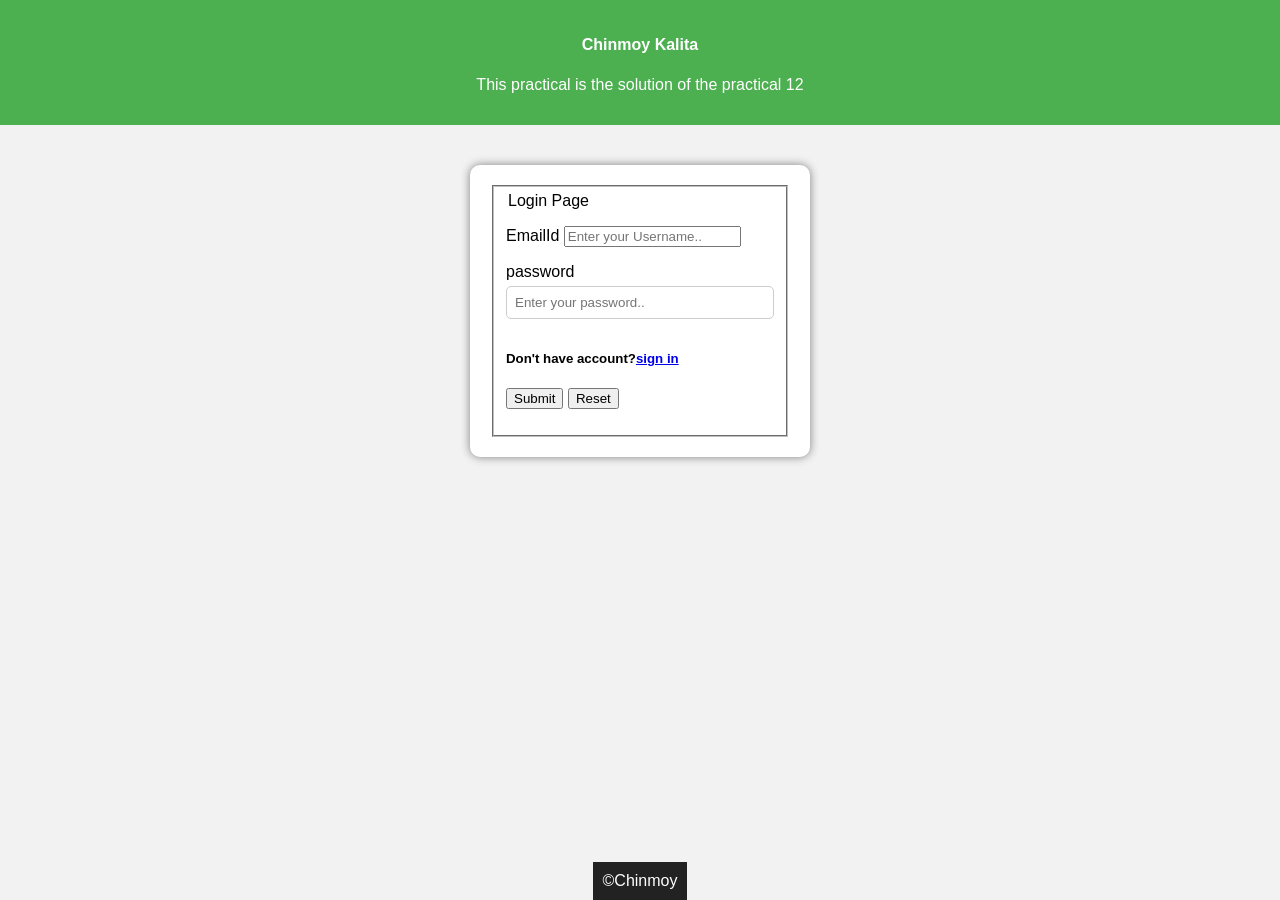
<file: index.html>
<html>
<head>
    <title>Practical12</title>
    <link rel="stylesheet" href="practical18a.css">
</head>

<body>
    <!-- Header Section -->
    <div class="header">
        <h4>Chinmoy Kalita</h4>
        <p>This practical is the solution of the practical 12</p>
    </div>
    <!-- Content section -->
    <div class="content">
        <div class="regform">
            <fieldset>
                <form>
                    <legend>Login Page</legend>
                    <p>
                        <label for="EmailId">EmailId</label>
                        <input type="email" id="emailid" placeholder="Enter your Username..">
                    </p>
                    <p>
                        <label for="password">password</label>
                        <input type="password" name="pwd" id="pwd" placeholder="Enter your password..">
                    </p>
                    <p>
                    <h5>Don't have account?<a href="practical11.html">sign in</a></h5>
                    </p>
                    <p>
                        <button type="submit" onclick="validation()">Submit</button>
                        <button type="Reset">Reset</button>
                    </p>
                </form>
            </fieldset>
        </div>
        <div class="validationJS">
            <script>
                function validation() {
                    let emailID = document.getElementById("emailid").value;
                    let pwd = document.getElementById("pwd").value;

                    if (emailID == "" || pwd == "") {
                        alert("Please enter in the empty field.");
                        return false;
                    }
                    else {
                        return true;
                    }

                }
            </script>
        </div>
        <!-- Footer Section -->
        <div class="Footer">
            &copy;Chinmoy
        </div>
</body>
</html>
</file>
<file: practical18a.css>
body {
    font-family: Arial, sans-serif;
    background-color: #f2f2f2;
    margin: 0;
    padding: 0;
}


.header {
    background-color: #4CAF50;
    color: white;
    text-align: center;
    padding: 15px;
}


.content {
    display: flex;
    justify-content: center;
    margin-top: 40px;
}

.regform {
    background-color: white;
    padding: 20px;
    width: 300px;
    border-radius: 10px;
    box-shadow: 0px 0px 10px gray;
}


input[type="text"],
input[type="password"] {
    width: 100%;
    padding: 8px;
    margin-top: 5px;
    margin-bottom: 10px;
    border-radius: 5px;
    border: 1px solid #ccc;
}


input[type="submit"],
input[type="reset"] {
    padding: 8px 15px;
    margin: 5px;
    border: none;
    border-radius: 5px;
    cursor: pointer;
}

input[type="submit"] {
    background-color: #4CAF50;
    color: white;
}

input[type="reset"] {
    background-color: #f44336;
    color: white;
}

.footer {
    text-align: center;
    background-color: #222;
    color: white;
    padding: 10px;
    margin-top: 40px;
    position: fixed;
    bottom: 0;
}
</file>
